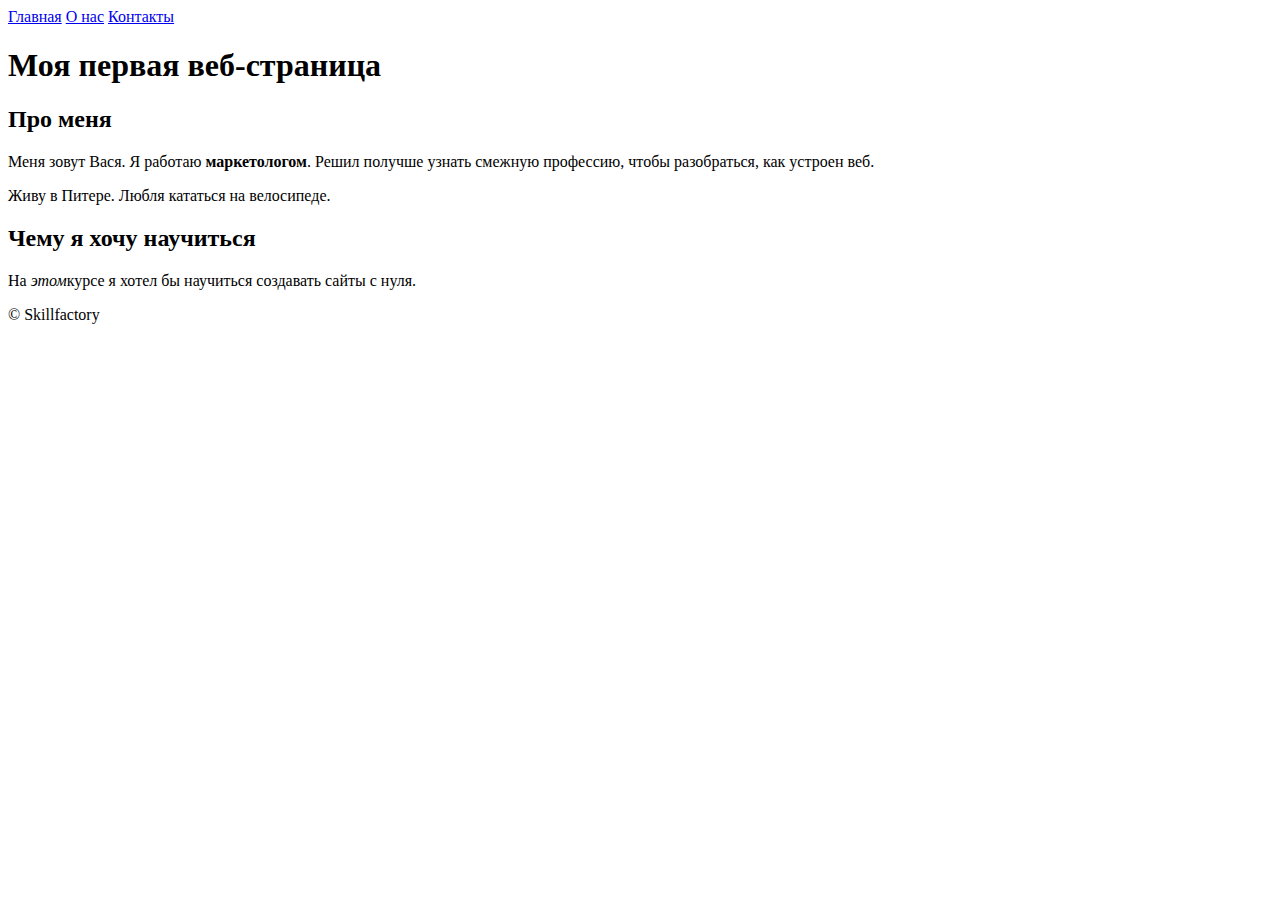
<file: site/index.html>
<!DOCTYPE html>
<html lang="en">
<head>
    <meta charset="UTF-8">
    <title>Моя первая веб-страница</title>
</head>
<body>
    <header>
        <a href="#">Главная</a>
        <a href="pages/about.html">О нас</a>
        <a href="pages/contacts.html">Контакты</a>
    </header>
    <main>
        <h1>Моя первая веб-страница</h1>
        <h2>Про меня</h2>
        <p>
            Меня зовут Вася. Я работаю
            <strong>маркетологом</strong>. Решил
            получше узнать смежную профессию, чтобы разобраться,
            как устроен веб.
        </p>
        <p>Живу в Питере. Любля кататься на велосипеде.</p>
        <h2>Чему я хочу научиться</h2>
        <p>На <em>этом</em>курсе я хотел бы научиться создавать сайты с нуля.</p>
    </main>
    <footer>
        <span>&copy;&nbsp;Skillfactory</span>
    </footer>
</body>
</html>
</file>
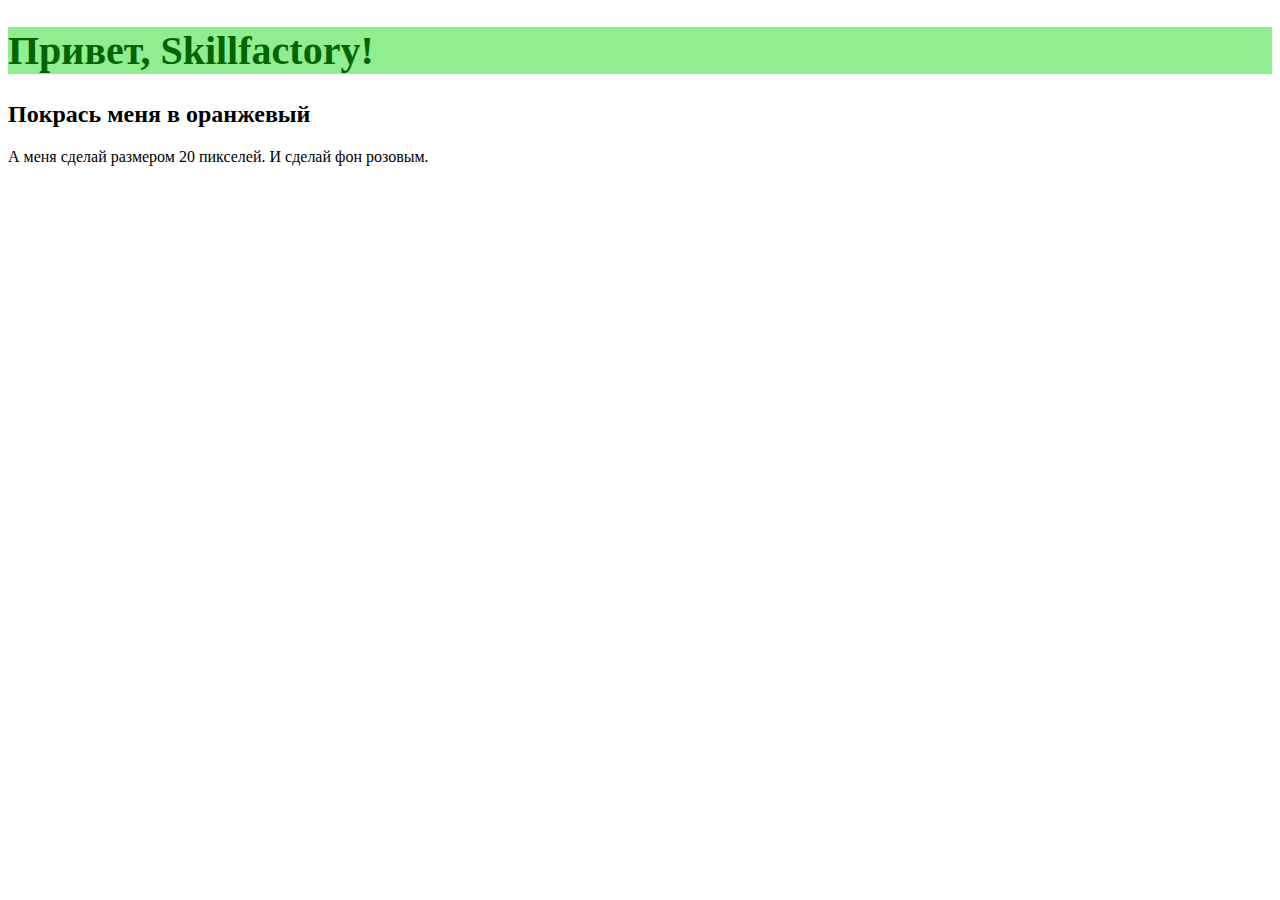
<file: site/test.html>
<!DOCTYPE html>
<html lang="en">
<head>
    <meta charset="UTF-8">
    <link rel="stylesheet" href="css/style.css">
    <title>Title</title>
</head>
<body>
    <h1>Привет, Skillfactory!</h1>
    <h2>Покрась меня в оранжевый</h2>
    <p>А меня сделай размером 20 пикселей. И сделай фон розовым.</p>
</body>
</html>
</file>
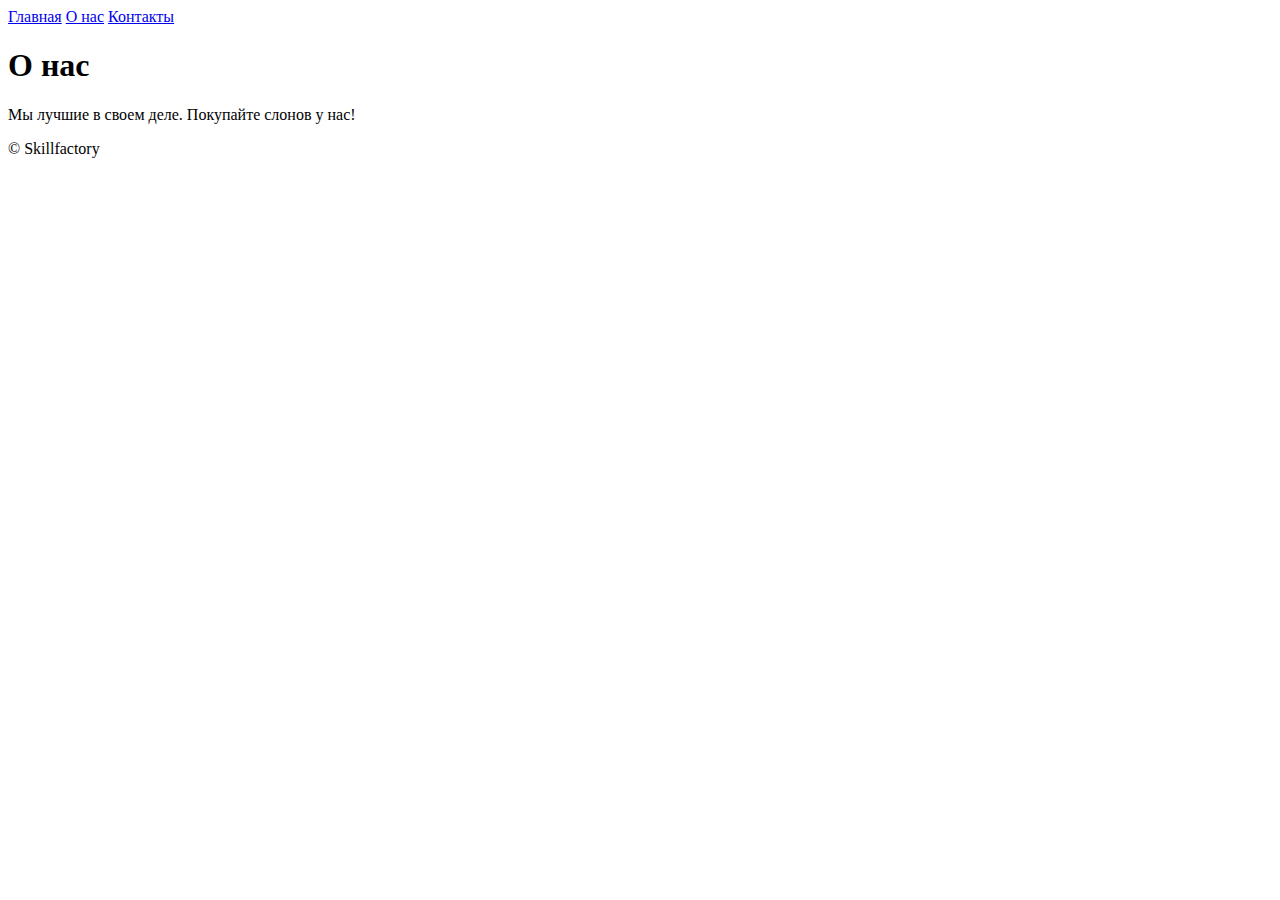
<file: site/pages/about.html>
<!DOCTYPE html>
<html lang="en">
<head>
    <meta charset="UTF-8">
    <title>Моя первая веб-страница</title>
</head>
<body>
    <header>
        <a href="../index.html">Главная</a>
        <a href="#">О нас</a>
        <a href="contacts.html">Контакты</a>
    </header>
    <main>
        <h1>О нас</h1>
        <p>
            Мы лучшие в своем деле. Покупайте слонов у нас!
        </p>
    </main>
    <footer>
        <span>&copy;&nbsp;Skillfactory</span>
    </footer>
</body>
</html>
</file>
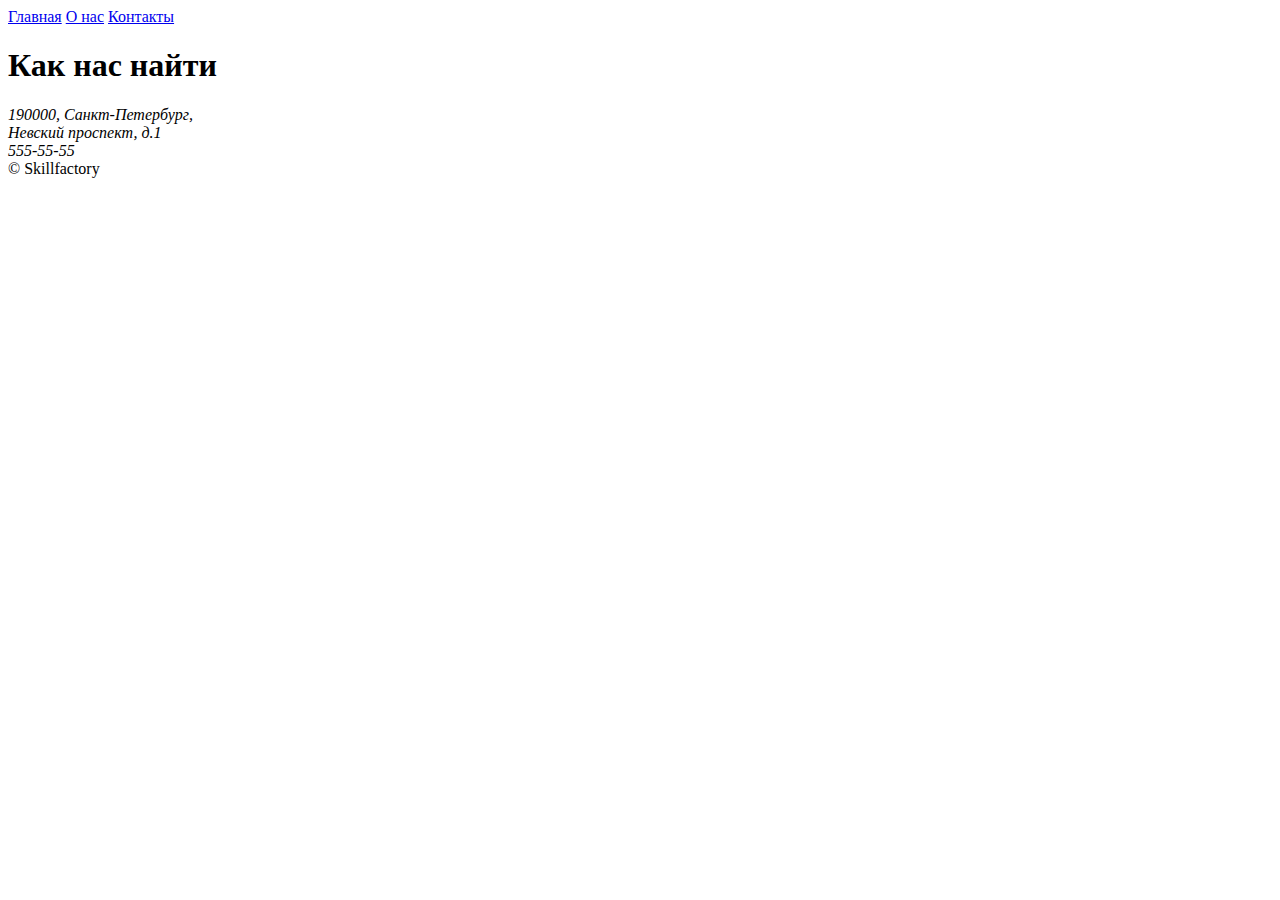
<file: site/pages/contacts.html>
<!DOCTYPE html>
<html lang="en">
<head>
    <meta charset="UTF-8">
    <title>Моя первая веб-страница</title>
</head>
<body>
    <header>
        <a href="../index.html">Главная</a>
        <a href="about.html">О нас</a>
        <a href="#">Контакты</a>
    </header>
    <main>
        <h1>Как нас найти</h1>
        <address>
            190000, Санкт-Петербург, <br>
            Невский проспект, д.1<br>
            555-55-55<br>
        </address>
    </main>
    <footer>
        <span>&copy;&nbsp;Skillfactory</span>
    </footer>
</body>
</html>
</file>
<file: site/css/style.css>
h1 {
        color: darkgreen;
        background-color: lightgreen;
        font-size: 40px;
    }
</file>
